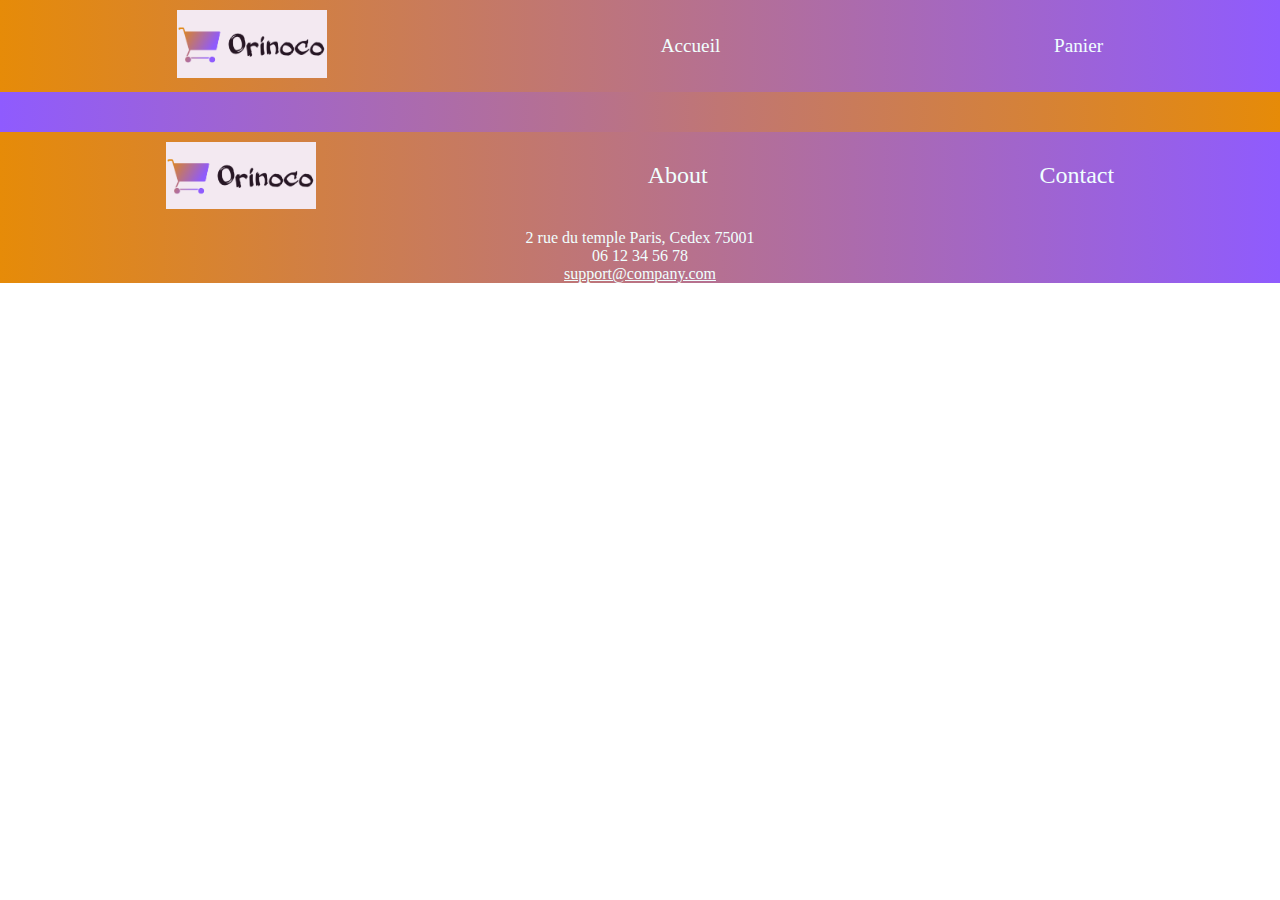
<file: index.html>
<!DOCTYPE html>
<html lang="en">
  <head>
    <meta charset="UTF-8" />
    <meta http-equiv="X-UA-Compatible" content="IE=edge" />
    <meta name="viewport" content="width=device-width, initial-scale=1.0" />
    <link rel="shortcut icon" href="#" />
    <!--   Fontawesome + CSS    -->
    <link
      rel="stylesheet"
      href="https://use.fontawesome.com/releases/v5.15.3/css/all.css"
      integrity="sha384-SZXxX4whJ79/gErwcOYf+zWLeJdY/qpuqC4cAa9rOGUstPomtqpuNWT9wdPEn2fk"
      crossorigin="anonymous"
    />
    <link rel="stylesheet" href="scss/style.css" />

    <title>Accueil</title>
  </head>
  <body>
    <!-- navbar with logo links to other pages -->
    <nav>
      <ul>
        <li>
          <img src="./img/logo.jpg" class="logoImage" alt="Orinoco logo" />
        </li>
        <li>
          <a href="#">Accueil</a>
        </li>
        <li>
          <a href="cart.html">Panier <i class="fa fa-shopping-cart"></i></a>
        </li>
      </ul>
    </nav>
    <!-- div containing the list of products +  button 'Voir produit' injected dynamically using JS -->
    <div id="content"></div>

    <footer class="footer">
      <p class="footer__links">
        <img src="./img/logo.jpg" class="logoImage" alt="Orinoco logo" />
        <a href="#">About</a>
        <a href="#">Contact</a>
      </p>
      <div class="footer__details">
        <i class="fa fa-map-marker"></i>
        <p><span>2 rue du temple</span> Paris, Cedex 75001</p>
        <i class="fa fa-phone"></i>
        <p>06 12 34 56 78</p>
        <i class="fa fa-envelope"></i>
        <p><a href="mailto:support@company.com">support@company.com</a></p>
      </div>
    </footer>
    <script src="scripts/index.js"></script>
  </body>
</html>
</file>
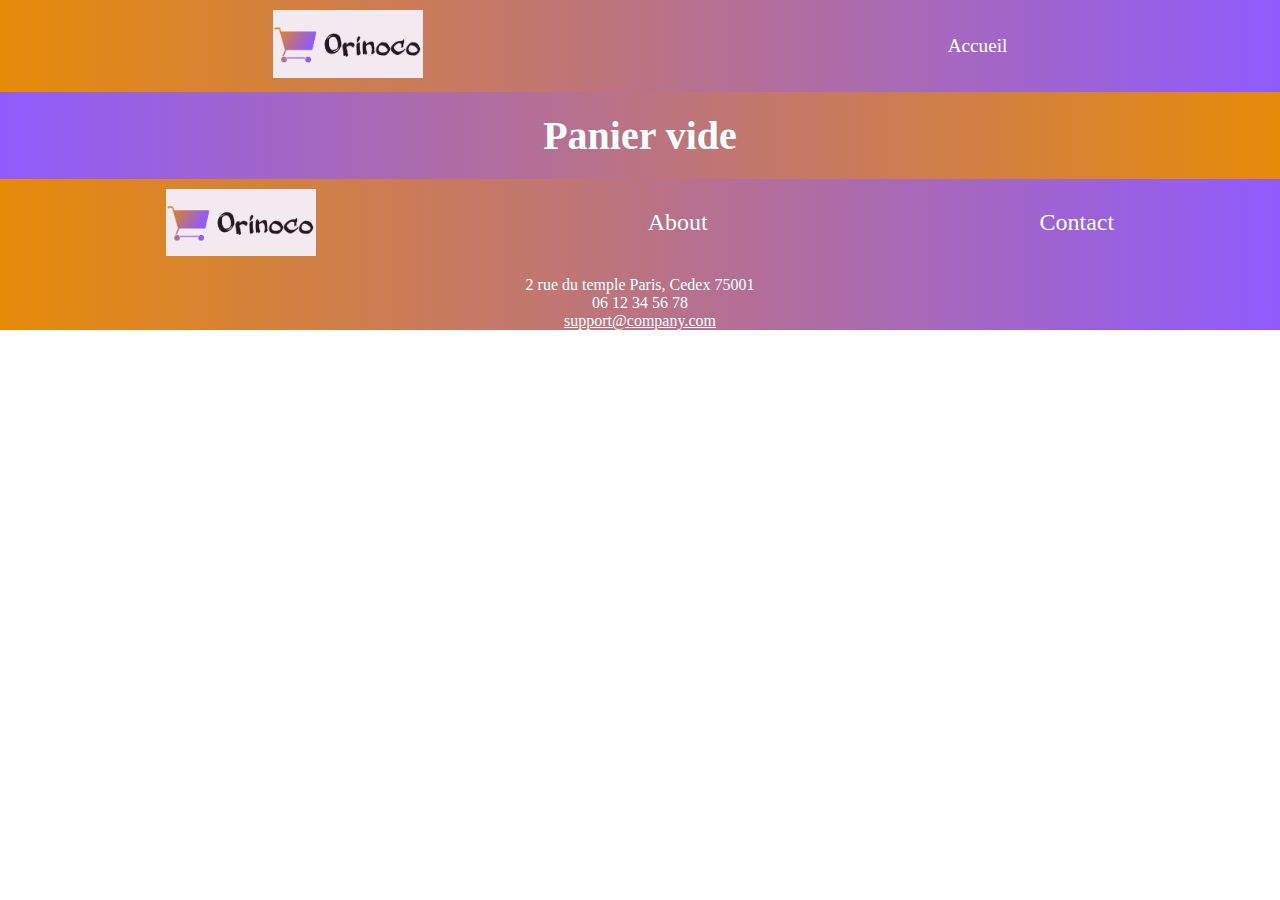
<file: cart.html>
<!DOCTYPE html>
<html lang="en">
  <head>
    <meta charset="UTF-8" />
    <meta http-equiv="X-UA-Compatible" content="IE=edge" />
    <meta name="viewport" content="width=device-width, initial-scale=1.0" />
    <link rel="shortcut icon" href="#" />
    <!--   Fontawesome + CSS    -->
    <link
      rel="stylesheet"
      href="https://use.fontawesome.com/releases/v5.15.3/css/all.css"
      integrity="sha384-SZXxX4whJ79/gErwcOYf+zWLeJdY/qpuqC4cAa9rOGUstPomtqpuNWT9wdPEn2fk"
      crossorigin="anonymous"
    />
    <link rel="stylesheet" href="scss/style.css" />
    <title>Panier</title>
  </head>
  <body>
    <nav>
      <ul>
        <li>
          <img src="img/logo.jpg" class="logoImage" alt="Orinoco logo" />
        </li>
        <li>
          <a href="index.html">Accueil</a>
        </li>
      </ul>
    </nav>
    <!-- Overall cart -->
    <div id="cartMainContainer">
      <!-- all items in cart -->
      <div id="cart">
        <!-- individual items displayed here (as item)-->
      </div>
    </div>
    <!-- empty cart -->
    <div id="emptyCartContainer">
      <button id="resetButton" onclick="resetEmptyCart()">Vider Panier</button>
    </div>

    <form id="orderForm">
      <h1>Formulaire d'inscription</h1>

      <input type="text" placeholder="Prénom" id="firstName" />
      <span id="firstNameEmpty" class="hidden"
        >Veuillez renseigner votre prénom</span
      >

      <input type="text" placeholder="Nom" id="lastName" />
      <span id="lastNameEmpty" class="hidden"
        >Veuillez renseigner votre nom</span
      >

      <input type="text" placeholder="Adresse" id="address" />
      <span id="addressEmpty" class="hidden"
        >Veuillez renseigner votre adresse</span
      >

      <input type="text" placeholder="Ville" id="city" />
      <span id="cityEmpty" class="hidden">Veuillez renseigner votre ville</span>

      <input type="text" placeholder="Email" id="email" />
      <span id="emailEmpty" class="hidden"
        >Veuillez renseigner votre email</span
      >

      <button type="submit">Valider commande</button>
    </form>

    <footer class="footer">
      <p class="footer__links">
        <img src="img/logo.jpg" class="logoImage" alt="Orinoco logo" />
        <a href="index.html">About</a>
        <a href="index.html">Contact</a>
      </p>

      <div class="footer__details">
        <i class="fa fa-map-marker"></i>
        <p><span>2 rue du temple</span> Paris, Cedex 75001</p>
        <i class="fa fa-phone"></i>
        <p>06 12 34 56 78</p>
        <i class="fa fa-envelope"></i>
        <p><a href="mailto:support@company.com">support@company.com</a></p>
      </div>
    </footer>
    <script src="scripts/cart.js"></script>
  </body>
</html>
</file>
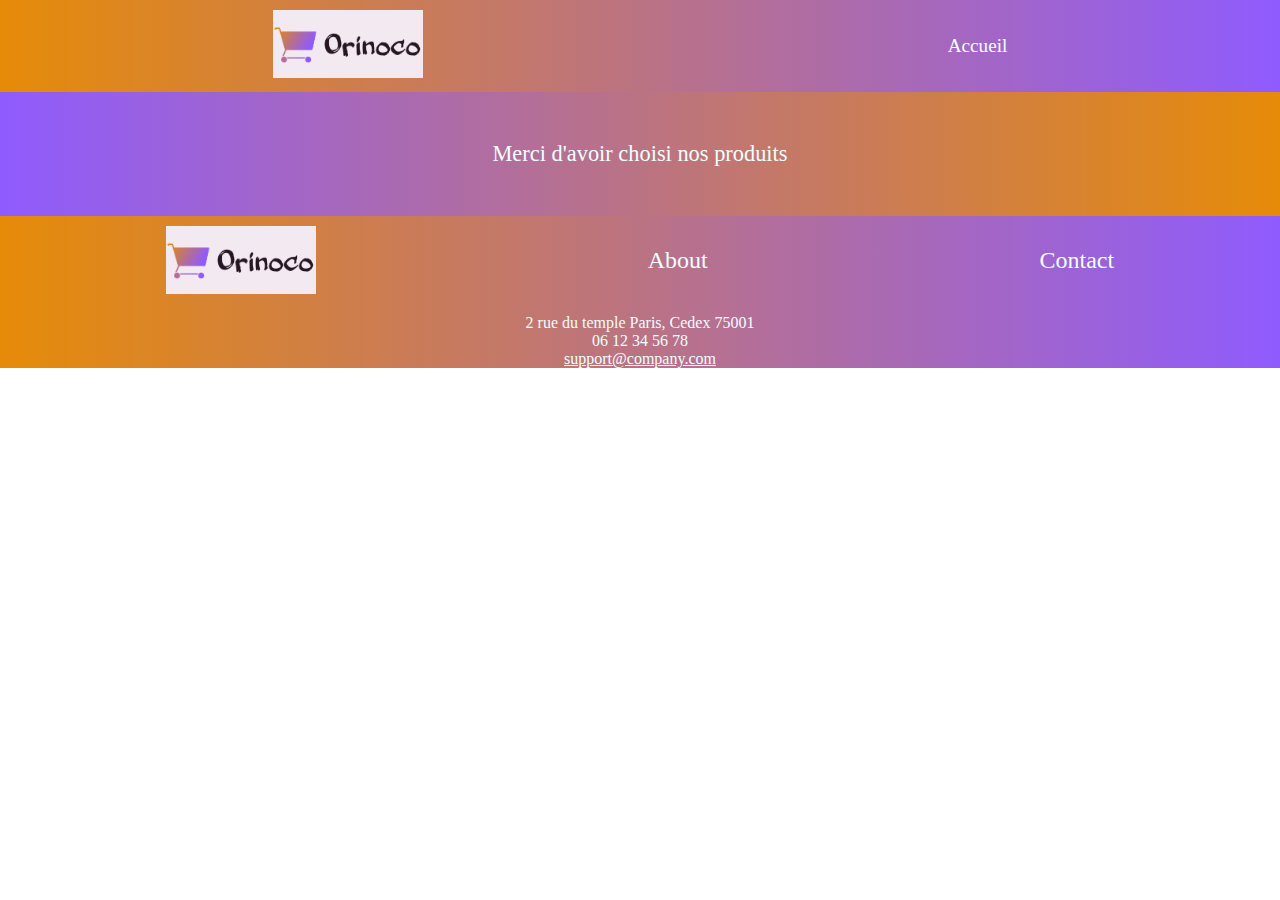
<file: confirm.html>
<!DOCTYPE html>
<html lang="en">
  <head>
    <meta charset="UTF-8" />
    <meta http-equiv="X-UA-Compatible" content="IE=edge" />
    <meta name="viewport" content="width=device-width, initial-scale=1.0" />
    <link rel="shortcut icon" href="#" />
    <!--   Fontawesome + CSS    -->
    <link
      rel="stylesheet"
      href="https://use.fontawesome.com/releases/v5.15.3/css/all.css"
      integrity="sha384-SZXxX4whJ79/gErwcOYf+zWLeJdY/qpuqC4cAa9rOGUstPomtqpuNWT9wdPEn2fk"
      crossorigin="anonymous"
    />
    <link rel="stylesheet" href="scss/style.css" />
    <title>Confirmation de commande</title>
  </head>
  <body>
    <nav>
      <ul>
        <li>
          <img src="img/logo.jpg" class="logoImage" alt="Orinoco logo" />
        </li>
        <li>
          <a href="index.html">Accueil</a>
        </li>
      </ul>
    </nav>

    <div id="recapDisplay"></div>

    <footer class="footer">
      <p class="footer__links">
        <img src="img/logo.jpg" class="logoImage" alt="Orinoco logo" />
        <a href="index.html">About</a>
        <a href="index.html">Contact</a>
      </p>

      <div class="footer__details">
        <i class="fa fa-map-marker"></i>
        <p><span>2 rue du temple</span> Paris, Cedex 75001</p>
        <i class="fa fa-phone"></i>
        <p>06 12 34 56 78</p>
        <i class="fa fa-envelope"></i>
        <p><a href="mailto:support@company.com">support@company.com</a></p>
      </div>
    </footer>
    <script src="scripts/confirm.js"></script>
  </body>
</html>
</file>
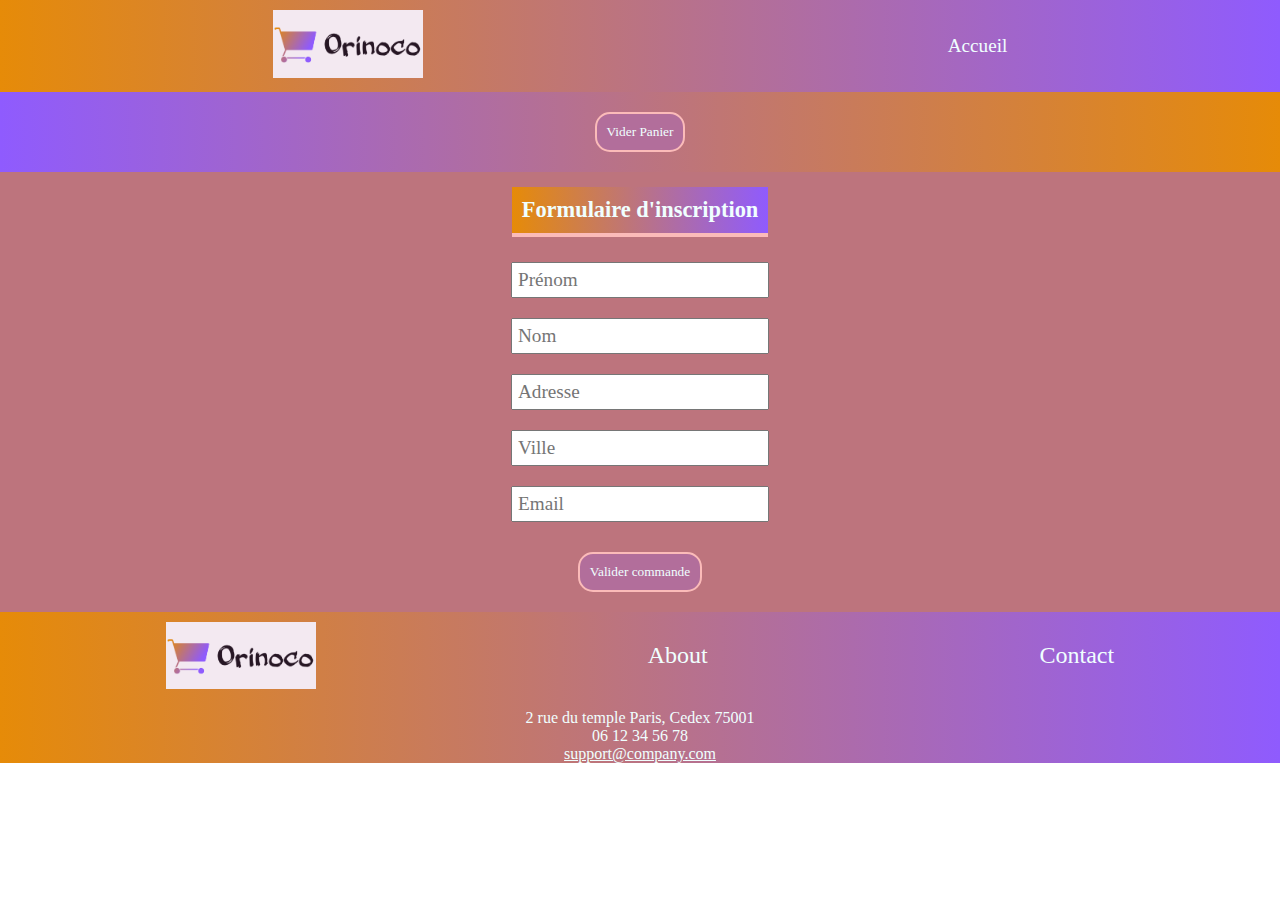
<file: panier.html>
<!DOCTYPE html>
<html lang="en">
  <head>
    <meta charset="UTF-8" />
    <meta http-equiv="X-UA-Compatible" content="IE=edge" />
    <meta name="viewport" content="width=device-width, initial-scale=1.0" />
    <link rel="shortcut icon" href="#" />
    <!--   Fontawesome + CSS    -->
    <link
      rel="stylesheet"
      href="https://use.fontawesome.com/releases/v5.15.3/css/all.css"
      integrity="sha384-SZXxX4whJ79/gErwcOYf+zWLeJdY/qpuqC4cAa9rOGUstPomtqpuNWT9wdPEn2fk"
      crossorigin="anonymous"
    />
    <link rel="stylesheet" href="scss/style.css" />
    <title>Panier</title>
  </head>
  <body>
    <nav>
      <ul>
        <li>
          <img src="img/logo.jpg" class="logoImage" alt="Orinoco logo" />
        </li>
        <li>
          <a href="index.html">Accueil</a>
        </li>
      </ul>
    </nav>

    <div id="cartDiv">
      <div id="cartItem"></div>
    </div>
    <div id="emptyCartContainer">
      <button id="resetButton" onclick="resetEmptyCart()">Vider Panier</button>
    </div>

    <form id="orderForm">
      <h1>Formulaire d'inscription</h1>

      <input type="text" placeholder="Prénom" id="firstName" />
      <span id="firstNameEmpty" class="hidden">Prénom non valide</span>
      <label for=""></label>
      <input type="text" placeholder="Nom" id="lastName" />
      <span id="lastNameEmpty" class="hidden">Nom non valide</span>
      <label for=""></label>
      <input type="text" placeholder="Adresse" id="address" />
      <span id="addressEmpty" class="hidden">Adresse non valide</span>
      <label for=""></label>
      <input type="text" placeholder="Ville" id="city" />
      <span id="cityEmpty" class="hidden">Ville non valide</span>
      <label for=""></label>
      <input type="text" placeholder="Email" id="email" />
      <span id="emailEmpty" class="hidden">Email non valide</span>

      <button type="submit">Valider commande</button>
    </form>

    <footer class="footer">
      <p class="footer__links">
        <img src="img/logo.jpg" class="logoImage" alt="Orinoco logo" />
        <a href="index.html">About</a>
        <a href="index.html">Contact</a>
      </p>

      <div class="footer__details">
        <i class="fa fa-map-marker"></i>
        <p><span>2 rue du temple</span> Paris, Cedex 75001</p>
        <i class="fa fa-phone"></i>
        <p>06 12 34 56 78</p>
        <i class="fa fa-envelope"></i>
        <p><a href="mailto:support@company.com">support@company.com</a></p>
      </div>
    </footer>
    <script src="scripts/panier.js"></script>
  </body>
</html>
</file>
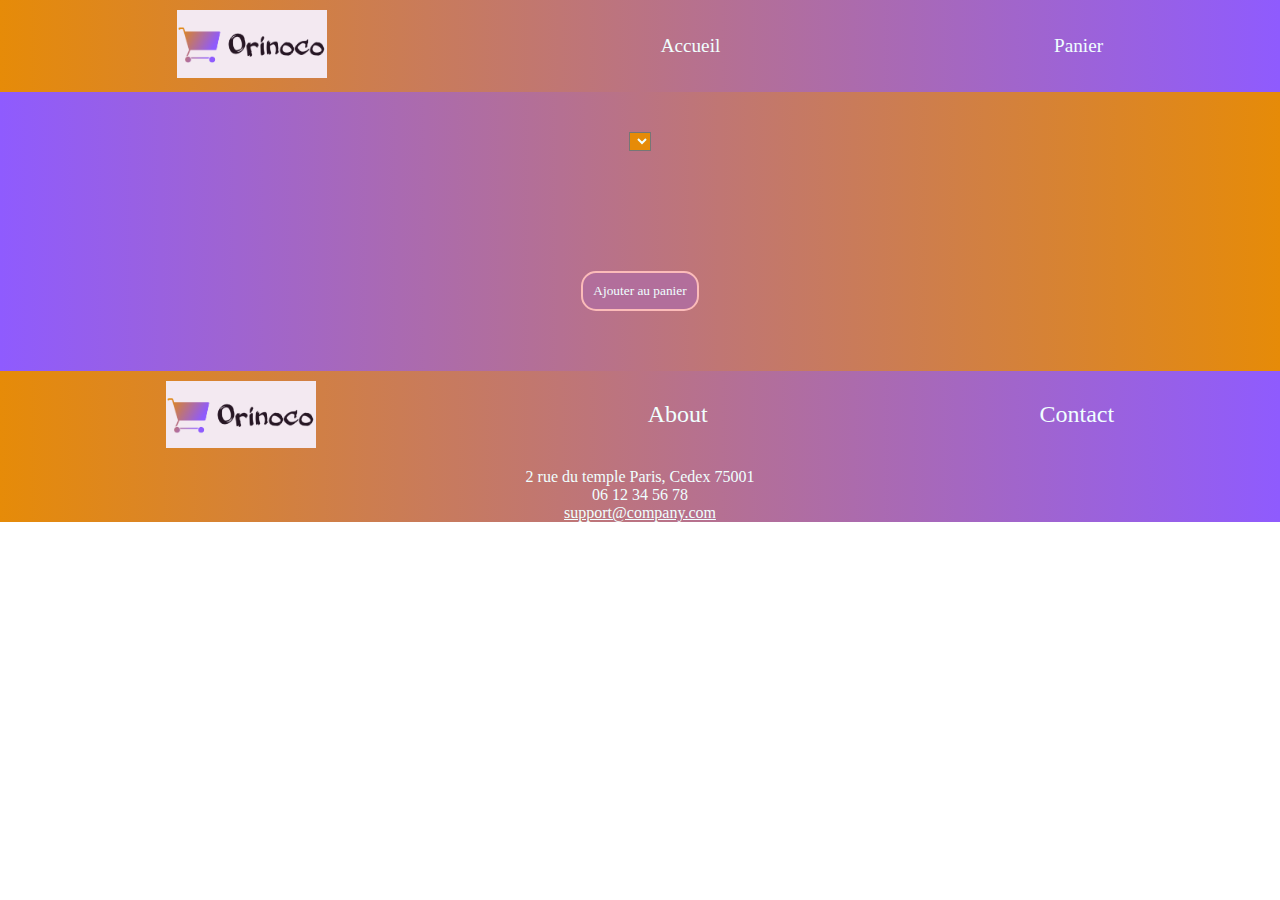
<file: product.html>
<!DOCTYPE html>
<html lang="en">
  <head>
    <meta charset="UTF-8" />
    <meta http-equiv="X-UA-Compatible" content="IE=edge" />
    <meta name="viewport" content="width=device-width, initial-scale=1.0" />
    <link rel="shortcut icon" href="#" />
    <!--   Fontawesome + CSS    -->
    <link
      rel="stylesheet"
      href="https://use.fontawesome.com/releases/v5.15.3/css/all.css"
      integrity="sha384-SZXxX4whJ79/gErwcOYf+zWLeJdY/qpuqC4cAa9rOGUstPomtqpuNWT9wdPEn2fk"
      crossorigin="anonymous"
    />
    <link rel="stylesheet" href="scss/style.css" />
    <title>Fiche produit</title>
  </head>
  <body>
    <nav>
      <!-- navbar with logo links to other pages -->
      <ul>
        <li>
          <img src="img/logo.jpg" class="logoImage" alt="Orinoco logo" />
        </li>
        <li>
          <a href="index.html">Accueil</a>
        </li>
        <li>
          <a href="cart.html">Panier <i class="fa fa-shopping-cart"></i></a>
        </li>
      </ul>
    </nav>

    <div id="product">
      <div id="colorList">
        <select id="selectColor"></select>
      </div>
      <!-- addTeddyCart() + popUp() -->
      <button id="btnAddToCart">Ajouter au panier</button>
    </div>

    <footer class="footer">
      <p class="footer__links">
        <img src="img/logo.jpg" class="logoImage" alt="Orinoco logo" />
        <a href="index.html">About</a>
        <a href="index.html">Contact</a>
      </p>

      <div class="footer__details">
        <i class="fa fa-map-marker"></i>
        <p><span>2 rue du temple</span> Paris, Cedex 75001</p>
        <i class="fa fa-phone"></i>
        <p>06 12 34 56 78</p>
        <i class="fa fa-envelope"></i>
        <p><a href="mailto:support@company.com">support@company.com</a></p>
      </div>
    </footer>
    <script src="scripts/product.js"></script>
  </body>
</html>
</file>
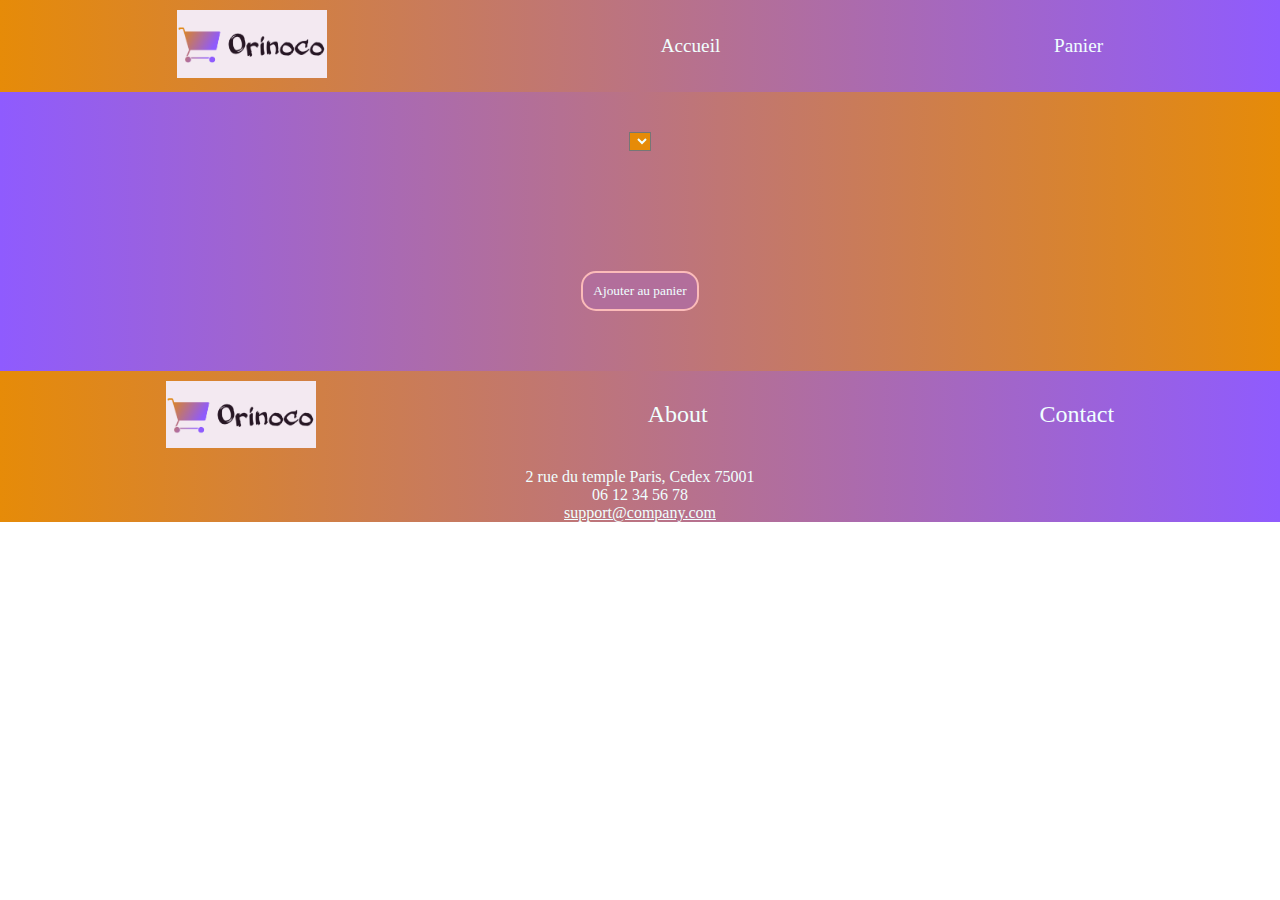
<file: produit.html>
<!DOCTYPE html>
<html lang="en">
<head>
    <meta charset="UTF-8">
    <meta http-equiv="X-UA-Compatible" content="IE=edge">
    <meta name="viewport" content="width=device-width, initial-scale=1.0">
    <link rel="shortcut icon" href="#">
    <!--   Fontawesome + CSS    -->
    <link rel="stylesheet" href="https://use.fontawesome.com/releases/v5.15.3/css/all.css" 
    integrity="sha384-SZXxX4whJ79/gErwcOYf+zWLeJdY/qpuqC4cAa9rOGUstPomtqpuNWT9wdPEn2fk" crossorigin="anonymous">
    <link rel="stylesheet" href="scss/style.css">
    <title>Produit</title>
</head>
<body>
    <nav>
        
        <ul>
            <li>
                <img src="img/logo.jpg" class="logoImage" alt="Orinoco logo">
            </li>
            <li>
                <a href="index.html">Accueil</a>
            </li>
            <li>
                <a href="panier.html">Panier <i class="fa fa-shopping-cart"></i></a>
            </li>
        </ul>
    </nav>
    
    <div id="product">
        <div id="colorList">
            <select id="selectColor"></select>
        </div>
        <button id="btnAddToCart">Ajouter au panier</button>
    </div>
 
    <footer class="footer">
        <p class="footer__links">
            <img src="img/logo.jpg" class="logoImage" alt="Orinoco logo">
            <a href="index.html">About</a>
            <a href="index.html">Contact</a>
        </p>

        <div class="footer__details">
            <i class="fa fa-map-marker"></i>
            <p><span>2 rue du temple</span> Paris, Cedex 75001</p>
            <i class="fa fa-phone"></i>
            <p>06 12 34 56 78</p>
            <i class="fa fa-envelope"></i>
            <p><a href="mailto:support@company.com">support@company.com</a></p>
        </div>
    </footer>
    <script src="scripts/produit.js"></script>
</body>
</html>
</file>
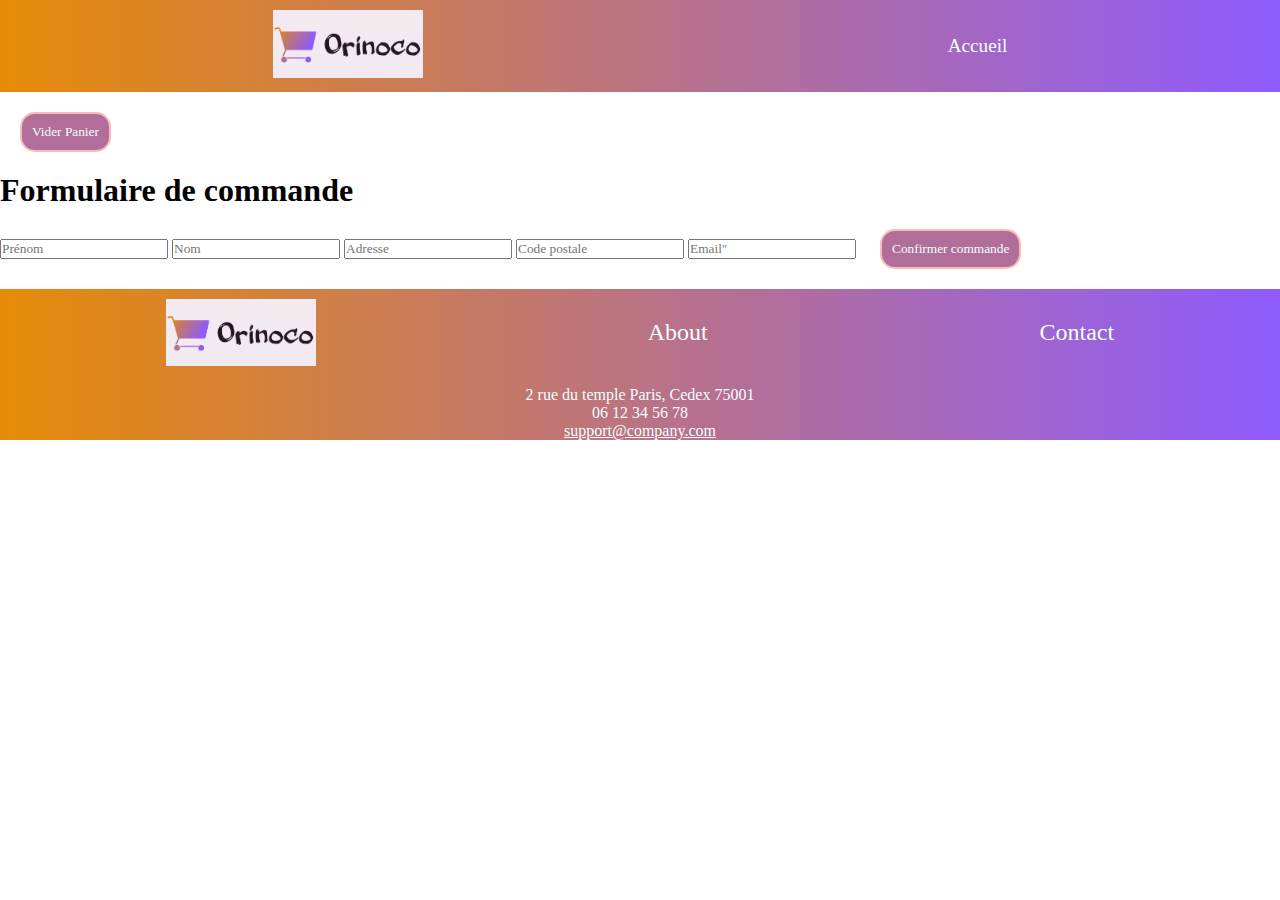
<file: pages/panier.html>
<!DOCTYPE html>
<html lang="en">
  <head>
    <meta charset="UTF-8" />
    <meta http-equiv="X-UA-Compatible" content="IE=edge" />
    <meta name="viewport" content="width=device-width, initial-scale=1.0" />
    <link rel="shortcut icon" href="#" />
    <link
      rel="stylesheet"
      href="https://use.fontawesome.com/releases/v5.15.3/css/all.css"
      integrity="sha384-SZXxX4whJ79/gErwcOYf+zWLeJdY/qpuqC4cAa9rOGUstPomtqpuNWT9wdPEn2fk"
      crossorigin="anonymous"
    />
    <link rel="stylesheet" href="/scss/style.css" />
    <title>Panier</title>
  </head>
  <body>
    <nav>
      <ul>
        <li>
          <img src="/img/logo.jpg" class="logoImage" alt="Orinoco logo" />
        </li>
        <li>
          <a href="/index.html">Accueil</a>
        </li>
      </ul>
    </nav>

    <div id="cartDiv">
      <div id="cartItem"></div>
      <button id="moveButton" onclick="setEmptyCart()">Vider Panier</button>
    </div>
    
    <form name="orderForm" onsubmit="return false">
      <h1>Formulaire de commande</h1>
      <input type="text" placeholder="Prénom" id="firstName">
      <input type="text" placeholder="Nom" id="lastName">
      <input type="text" placeholder="Adresse" id="address">
      <input type="text" placeholder="Code postale" id="zipCode">
      <input type="email" placeholder=Email" id="email">
      <button onclick="submitOrder()">Confirmer commande</button>
    </form>

    <footer class="footer">
      <p class="footer__links">
        <img src="/img/logo.jpg" class="logoImage" alt="Orinoco logo" />
        <a href="#">About</a>
        <a href="#">Contact</a>
      </p>

      <div class="footer__details">
        <i class="fa fa-map-marker"></i>
        <p><span>2 rue du temple</span> Paris, Cedex 75001</p>
        <i class="fa fa-phone"></i>
        <p>06 12 34 56 78</p>
        <i class="fa fa-envelope"></i>
        <p><a href="mailto:support@company.com">support@company.com</a></p>
      </div>
    </footer>
    <script src="/scripts/panier.js"></script>
  </body>
</html>
</file>
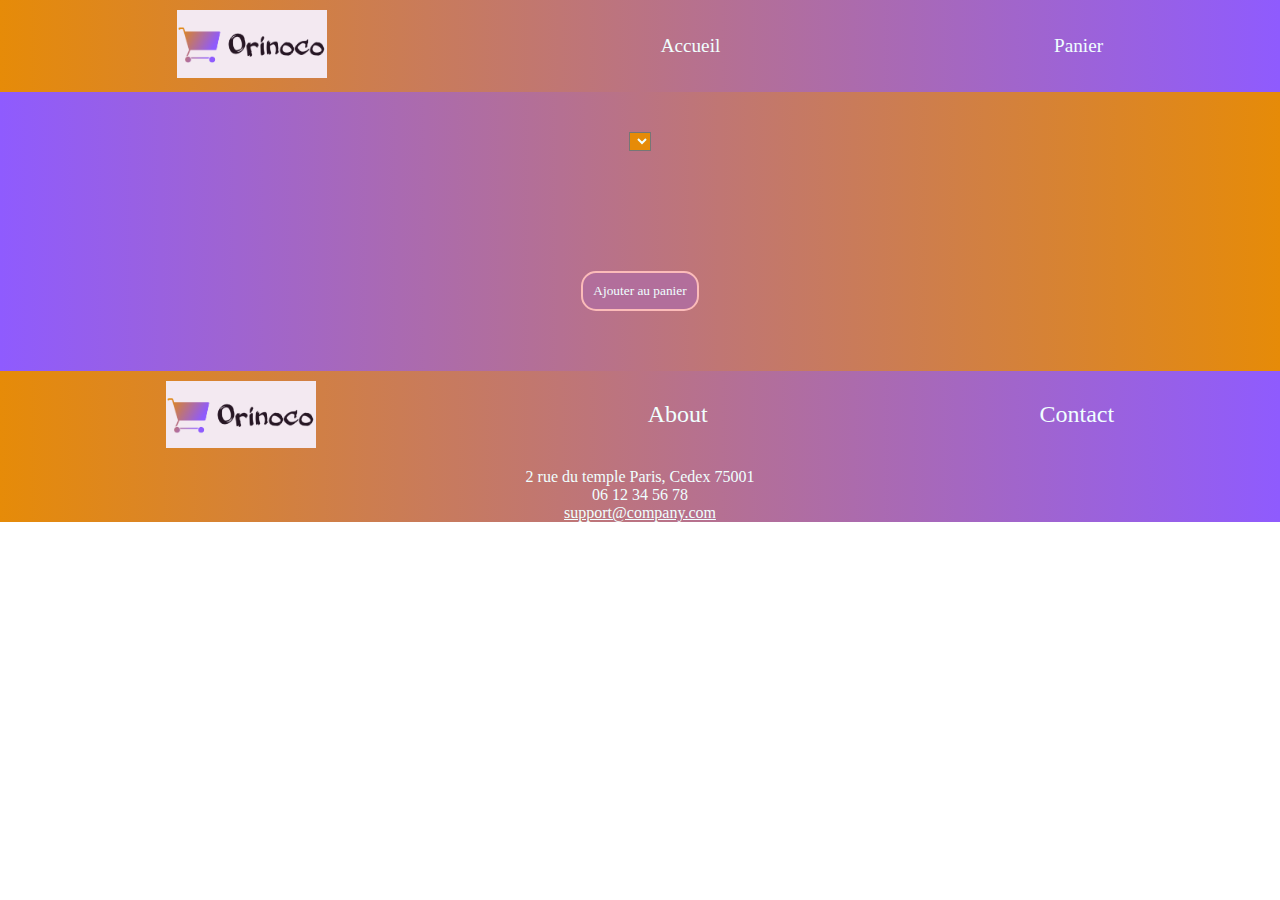
<file: pages/produit.html>
<!DOCTYPE html>
<html lang="en">
<head>
    <meta charset="UTF-8">
    <meta http-equiv="X-UA-Compatible" content="IE=edge">
    <meta name="viewport" content="width=device-width, initial-scale=1.0">
    <link rel="shortcut icon" href="#">
    <link rel="stylesheet" href="https://use.fontawesome.com/releases/v5.15.3/css/all.css" 
    integrity="sha384-SZXxX4whJ79/gErwcOYf+zWLeJdY/qpuqC4cAa9rOGUstPomtqpuNWT9wdPEn2fk" crossorigin="anonymous">
    <link rel="stylesheet" href="/scss/style.css">
    <title>Produit</title>
</head>
<body>
    <nav>
        
        <ul>
            <li>
                <img src="/img/logo.jpg" class="logoImage" alt="Orinoco logo">
            </li>
            <li>
                <a href="index.html">Accueil</a>
            </li>
            <li>
                <a href="panier.html">Panier <i class="fa fa-shopping-cart"></i></a>
            </li>
        </ul>
    </nav>
    
    <div id="product">
        <div id="colorList">
            <select id="selectColor"></select>
        </div>
        <button id="btnAddToCart">Ajouter au panier</button>
    </div>
 
    <footer class="footer">
        <p class="footer__links">
            <img src="/img/logo.jpg" class="logoImage" alt="Orinoco logo">
            <a href="#">About</a>
            <a href="#">Contact</a>
        </p>

        <div class="footer__details">
            <i class="fa fa-map-marker"></i>
            <p><span>2 rue du temple</span> Paris, Cedex 75001</p>
            <i class="fa fa-phone"></i>
            <p>06 12 34 56 78</p>
            <i class="fa fa-envelope"></i>
            <p><a href="mailto:support@company.com">support@company.com</a></p>
        </div>
    </footer>
    <script src="/scripts/produit.js"></script>
</body>
</html>
</file>
<file: scss/style.css>
@-webkit-keyframes fadeButton {
  from {
  }
  to {
    background: #e68b08;
    -webkit-transform: scale(1.2);
            transform: scale(1.2);
  }
}

@keyframes fadeButton {
  from {
  }
  to {
    background: #e68b08;
    -webkit-transform: scale(1.2);
            transform: scale(1.2);
  }
}

* {
  margin: 0;
  padding: 0;
  -webkit-box-sizing: border-box;
          box-sizing: border-box;
  font-family: Cambria, Cochin, Georgia, Times, "Times New Roman", serif;
}

.logoImage {
  width: 100px;
}

@media screen and (min-width: 768px) {
  .logoImage {
    width: 150px;
  }
}

button {
  margin: 20px;
  border-radius: 15px;
  padding: 10px;
  background: #b26e9b;
  color: #f0ffff;
  cursor: pointer;
  border: 2px solid #fbbbb9;
}

button a {
  text-decoration: none;
  color: #f0ffff;
}

button:hover {
  -webkit-animation: fadeButton 0.5s both;
          animation: fadeButton 0.5s both;
}

.footer {
  background: -webkit-gradient(linear, right top, left top, from(#8f5bfe), to(#e68b08));
  background: linear-gradient(to left, #8f5bfe 0%, #e68b08 100%);
  color: #f0ffff;
}

.footer__links {
  display: -webkit-box;
  display: -ms-flexbox;
  display: flex;
  -ms-flex-pack: distribute;
      justify-content: space-around;
  -webkit-box-align: center;
      -ms-flex-align: center;
          align-items: center;
  padding: 10px 0;
}

.footer__links a {
  text-decoration: none;
  font-size: 1.5em;
  color: #f0ffff;
}

.footer__details {
  text-align: center;
  margin-top: 10px;
}

.footer__details .fa {
  color: #e68b08;
}

.footer__details a {
  color: #f0ffff;
}

nav {
  padding: 10px;
  background: -webkit-gradient(linear, right top, left top, from(#8f5bfe), to(#e68b08));
  background: linear-gradient(to left, #8f5bfe 0%, #e68b08 100%);
}

nav ul {
  display: -webkit-box;
  display: -ms-flexbox;
  display: flex;
  -ms-flex-pack: distribute;
      justify-content: space-around;
  -webkit-box-align: center;
      -ms-flex-align: center;
          align-items: center;
}

nav ul li {
  list-style: none;
}

nav ul li a {
  color: #f0ffff;
  text-decoration: none;
  font-size: 1.2rem;
}

#content {
  display: -webkit-box;
  display: -ms-flexbox;
  display: flex;
  -webkit-box-orient: vertical;
  -webkit-box-direction: normal;
      -ms-flex-direction: column;
          flex-direction: column;
  -webkit-box-align: center;
      -ms-flex-align: center;
          align-items: center;
  background: -webkit-gradient(linear, left top, right top, from(#8f5bfe), to(#e68b08));
  background: linear-gradient(to right, #8f5bfe 0%, #e68b08 100%);
  padding: 20px;
}

#content #listDiv {
  display: -webkit-box;
  display: -ms-flexbox;
  display: flex;
  -webkit-box-pack: justify;
      -ms-flex-pack: justify;
          justify-content: space-between;
  -webkit-box-align: center;
      -ms-flex-align: center;
          align-items: center;
  background: -webkit-gradient(linear, right top, left top, from(#8f5bfe), to(#e68b08));
  background: linear-gradient(to left, #8f5bfe 0%, #e68b08 100%);
  border: 4px solid #fbbbb9;
  padding: 10px;
  border-radius: 15px;
  width: 60%;
}

@media (min-width: 768px) and (max-width: 1023px) {
  #content #listDiv {
    width: 50%;
  }
}

@media (min-width: 1024px) {
  #content #listDiv {
    width: 30%;
  }
}

#content #listDiv #name {
  -ms-flex-item-align: center;
      -ms-grid-row-align: center;
      align-self: center;
  color: #f0ffff;
  font-size: 1.4em;
}

@media (min-width: 768px) and (max-width: 1023px) {
  #content #listDiv #name {
    font-size: 1.9em;
  }
}

#content #listDiv #price {
  background-color: #f0ffff;
  color: #bd747d;
  border-radius: 15px;
  padding: 10px;
}

#content button {
  margin-top: 5px;
}

#product {
  display: -webkit-box;
  display: -ms-flexbox;
  display: flex;
  -webkit-box-orient: vertical;
  -webkit-box-direction: normal;
      -ms-flex-direction: column;
          flex-direction: column;
  -webkit-box-align: center;
      -ms-flex-align: center;
          align-items: center;
  background: -webkit-gradient(linear, left top, right top, from(#8f5bfe), to(#e68b08));
  background: linear-gradient(to right, #8f5bfe 0%, #e68b08 100%);
  padding: 40px;
}

#product #productCard {
  display: -webkit-box;
  display: -ms-flexbox;
  display: flex;
  -webkit-box-orient: vertical;
  -webkit-box-direction: normal;
      -ms-flex-direction: column;
          flex-direction: column;
  -webkit-box-align: center;
      -ms-flex-align: center;
          align-items: center;
}

#product #name {
  font-size: 3em;
  color: #f0ffff;
  margin-bottom: 20px;
}

#product #price {
  font-weight: bolder;
  background-color: #f0ffff;
  padding: 10px;
  border-radius: 15px;
}

#product p {
  background-color: #f0ffff;
  padding: 10px;
  margin-top: 10px;
}

#product #selectColor {
  background: #e68b08;
  color: #f0ffff;
  margin-bottom: 100px;
}

#product option {
  color: #f0ffff;
  background: #e68b08;
}

#product img {
  width: 500px;
  border: 4px solid red;
  border-radius: 15px;
  margin: 20px;
}

#cartMainContainer {
  display: -webkit-box;
  display: -ms-flexbox;
  display: flex;
  -webkit-box-align: center;
      -ms-flex-align: center;
          align-items: center;
  -ms-flex-pack: distribute;
      justify-content: space-around;
  background: -webkit-gradient(linear, left top, right top, from(#8f5bfe), to(#e68b08));
  background: linear-gradient(to right, #8f5bfe 0%, #e68b08 100%);
  padding: 20px;
}

#cartMainContainer #empty {
  color: #f0ffff;
  font-size: 2.5em;
}

#cartMainContainer #cart {
  padding: 10px;
  text-align: center;
}

#cartMainContainer #cart #item {
  display: -webkit-box;
  display: -ms-flexbox;
  display: flex;
  -webkit-box-align: center;
      -ms-flex-align: center;
          align-items: center;
  border: 4px solid red;
  background: -webkit-gradient(linear, right top, left top, from(#8f5bfe), to(#e68b08));
  background: linear-gradient(to left, #8f5bfe 0%, #e68b08 100%);
  border-radius: 15px;
  margin-bottom: 20px;
  padding: 5px;
}

@media (min-width: 1024px) {
  #cartMainContainer #cart #item {
    width: 400px;
  }
}

#cartMainContainer #cart #name {
  color: #f0ffff;
  font-size: 1.5em;
  margin-right: 5px;
}

#cartMainContainer #cart #color {
  color: #f0ffff;
  font-size: 1.2em;
  margin: 0 15px 0 5px;
}

#cartMainContainer #cart #price {
  width: 70px;
  margin-left: auto;
  background: -webkit-gradient(linear, left top, right top, from(#8f5bfe), to(#e68b08));
  background: linear-gradient(to right, #8f5bfe 0%, #e68b08 100%);
  color: #f0ffff;
  border-radius: 15px;
  padding: 5px;
}

#cartMainContainer #totalPrice {
  background: -webkit-gradient(linear, right top, left top, from(#8f5bfe), to(#e68b08));
  background: linear-gradient(to left, #8f5bfe 0%, #e68b08 100%);
  border: 4px solid #fbbbb9;
  color: #f0ffff;
  padding: 20px;
}

@media (min-width: 1024px) {
  #cartMainContainer #totalPrice {
    padding: 50px;
  }
}

#emptyCartContainer {
  background: -webkit-gradient(linear, left top, right top, from(#8f5bfe), to(#e68b08));
  background: linear-gradient(to right, #8f5bfe 0%, #e68b08 100%);
  text-align: center;
}

#orderForm {
  display: -webkit-box;
  display: -ms-flexbox;
  display: flex;
  -webkit-box-orient: vertical;
  -webkit-box-direction: normal;
      -ms-flex-direction: column;
          flex-direction: column;
  -webkit-box-align: center;
      -ms-flex-align: center;
          align-items: center;
  background: #bd747d;
}

#orderForm h1 {
  background: -webkit-gradient(linear, right top, left top, from(#8f5bfe), to(#e68b08));
  background: linear-gradient(to left, #8f5bfe 0%, #e68b08 100%);
  font-size: 1.4em;
  margin: 15px;
  padding: 10px;
  border-bottom: 4px solid #fbbbb9;
  color: #f0ffff;
}

#orderForm input {
  margin: 10px;
  padding: 5px;
  font-size: 1.2em;
}

#orderForm .invalid {
  border: 4px solid red;
}

#orderForm span {
  color: #f0ffff;
  font-weight: bold;
}

.hidden {
  display: none;
}

#recapDisplay {
  color: #f0ffff;
  background: -webkit-gradient(linear, left top, right top, from(#8f5bfe), to(#e68b08));
  background: linear-gradient(to right, #8f5bfe 0%, #e68b08 100%);
  padding: 40px;
  text-align: center;
  line-height: 2;
  font-size: 1.4em;
}

#recapDisplay .bold {
  font-weight: bold;
  font-size: 1.2em;
  color: #261624;
}
/*# sourceMappingURL=style.css.map */
</file>
